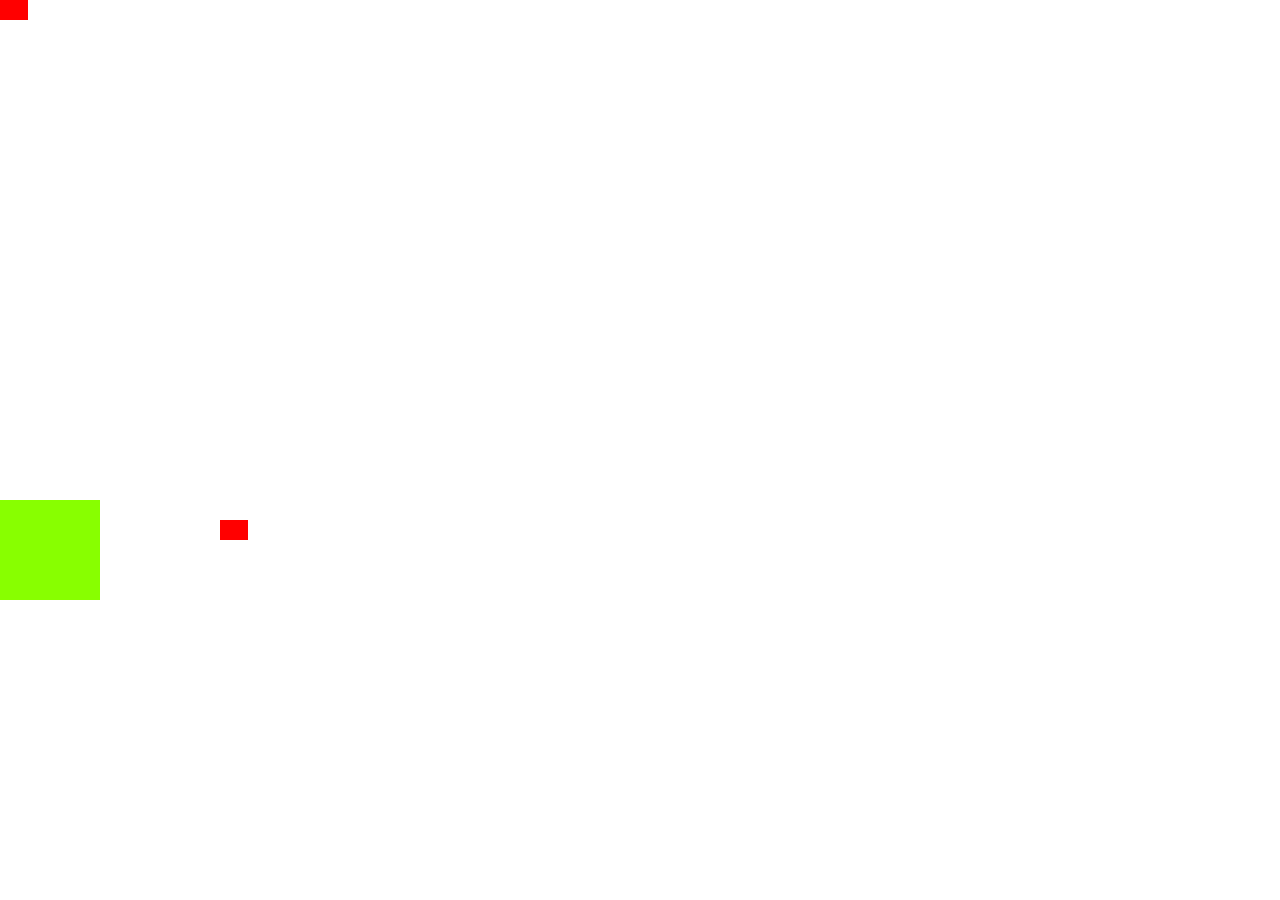
<file: src/1.html>
<!DOCTYPE html>
<html lang="en">
<head>
  <meta charset="UTF-8">
  <title>Title</title>
  <link rel="stylesheet" href="./colorPicker.css">
  <script src="./colorPicker.js"></script>
  <style>
    #block {
      position: absolute;
      top: 500px;
      width: 100px;
      height: 100px;
      background-color: hsl(88, 100%, 50%);
    }
  </style>
</head>
<body>
  <div id="test"></div>
  <div id="block"></div>
  <div id="colorPicker"></div>
</body>

<script src="./base64.js"></script>
<script>
  let node = document.getElementById('test');
  let colorPicker = new ColorPicker(node, {
    width: 400
  });
  let block = document.querySelector('#block');
  let event = document.createEvent('HTMLEvents');
  event.initEvent('hello', false, true);
  block.addEventListener('hello', function (e) {
    console.log('hello');
  });
  block.dispatchEvent(event);
  node.addEventListener('change', function (e) {
    block.style.backgroundColor = e.detail;
  })

  let test = document.querySelector('#colorPicker');
  let a = new ColorPicker(test);
  a.register(function (e) {
    block.style.backgroundColor = e;
  })
</script>
</html>
</file>
<file: src/colorPicker.css>
body {
  margin: 0;
}

#test {
  display: inline-block;
  position: absolute;
  margin-top: 20px;
  margin-left: 20px;
  top: 500px;
  left: 200px;
}
.cp-colorPicker {
  position: relative;
}
.cp-displayColor {
  width: 28px;
  height: 20px;
}
.cp-colorPickerPanel {
  position: absolute;
  padding: 6px;
  border: 1px solid #ebeef5;
  box-shadow: 0 2px 12px 0 rgba(0,0,0,.1);
}
.cp-colorSvPanel {
  display: flex;
}

.cp-svPanel {
  position: relative;
}

.cp-svPanelWhite,
.cp-svPanelBlack{
  position: absolute;
  top: 0;
  left: 0;
}
.cp-svPanelCursor {
  position: absolute;
  width: 4px;
  height: 4px;
  box-shadow: 0 0 0 1.5px #fff, inset 0 0 1px 1px rgba(0,0,0,.3), 0 0 1px 2px rgba(0,0,0,.4);
  border-radius: 50%;
  transform: translate(-2px,-2px);
}
.cp-hueSlider {
  position: relative;
  margin-left: 10px;
  cursor: pointer;
}
.cp-hueBar{
  position: absolute;
  width: 100%;
  height: 100%;
  background: linear-gradient(180deg,red 0,#ff0 17%,lime 33%,cyan 50%,blue 67%,#f0f 83%,red);
}
.cp-hueBarThumb {
  position: absolute;
  z-index: 1;
  left: -1px;
  width: 14px;
  height: 4px;
  border: 1px solid #f0f0f0;
  border-radius: 1px;
  background: #fff;
  box-shadow: 0 0 2px rgba(0,0,0,.6);
  -webkit-box-sizing: border-box;
  -moz-box-sizing: border-box;
  box-sizing: border-box;
  cursor: pointer;
}

.cp-opacitySlider {
  position: relative;
  margin-top: 10px;
  background-image: url("[data-uri]");
  background-size: contain;
  cursor: pointer;
}
.cp-opacityBar {
  position: absolute;
  width: 100%;
  height: 100%;
}
.cp-opacityThumb {
  position: absolute;
  z-index: 1;
  top: -1px;
  width: 4px;
  height: 14px;
  border: 1px solid #f0f0f0;
  border-radius: 1px;
  background: #fff;
  box-shadow: 0 0 2px rgba(0,0,0,.6);
  -webkit-box-sizing: border-box;
  -moz-box-sizing: border-box;
  box-sizing: border-box;
  cursor: pointer;
}

.cp-dropDownBtns {
  display: flex;
  justify-content: space-between;
  align-items: center;
  margin-top: 5px;
}
.cp-colorInfo {
  -webkit-appearance: none;
  background-color: #fff;
  background-image: none;
  border-radius: 4px;
  border: 1px solid #dcdfe6;
  box-sizing: border-box;
  color: #606266;
  display: inline-block;
  font-size: 12px;
  height: 28px;
  line-height: 28px;
  width: 60%;
  outline: none;
  padding: 0 5px;
  transition: border-color .2s cubic-bezier(.645,.045,.355,1);
}

.cp-confirmBtn {
  display: inline-block;
  line-height: 1;
  white-space: nowrap;
  cursor: pointer;
  background: #fff;
  border: 1px solid #dcdfe6;
  border-color: #dcdfe6;
  color: #606266;
  -webkit-appearance: none;
  text-align: center;
  box-sizing: border-box;
  outline: none;
  margin: 0;
  transition: .1s;
  font-weight: 500;
  -moz-user-select: none;
  -webkit-user-select: none;
  -ms-user-select: none;
  padding: 7px 15px;
  font-size: 12px;
  border-radius: 3px;
}
</file>
